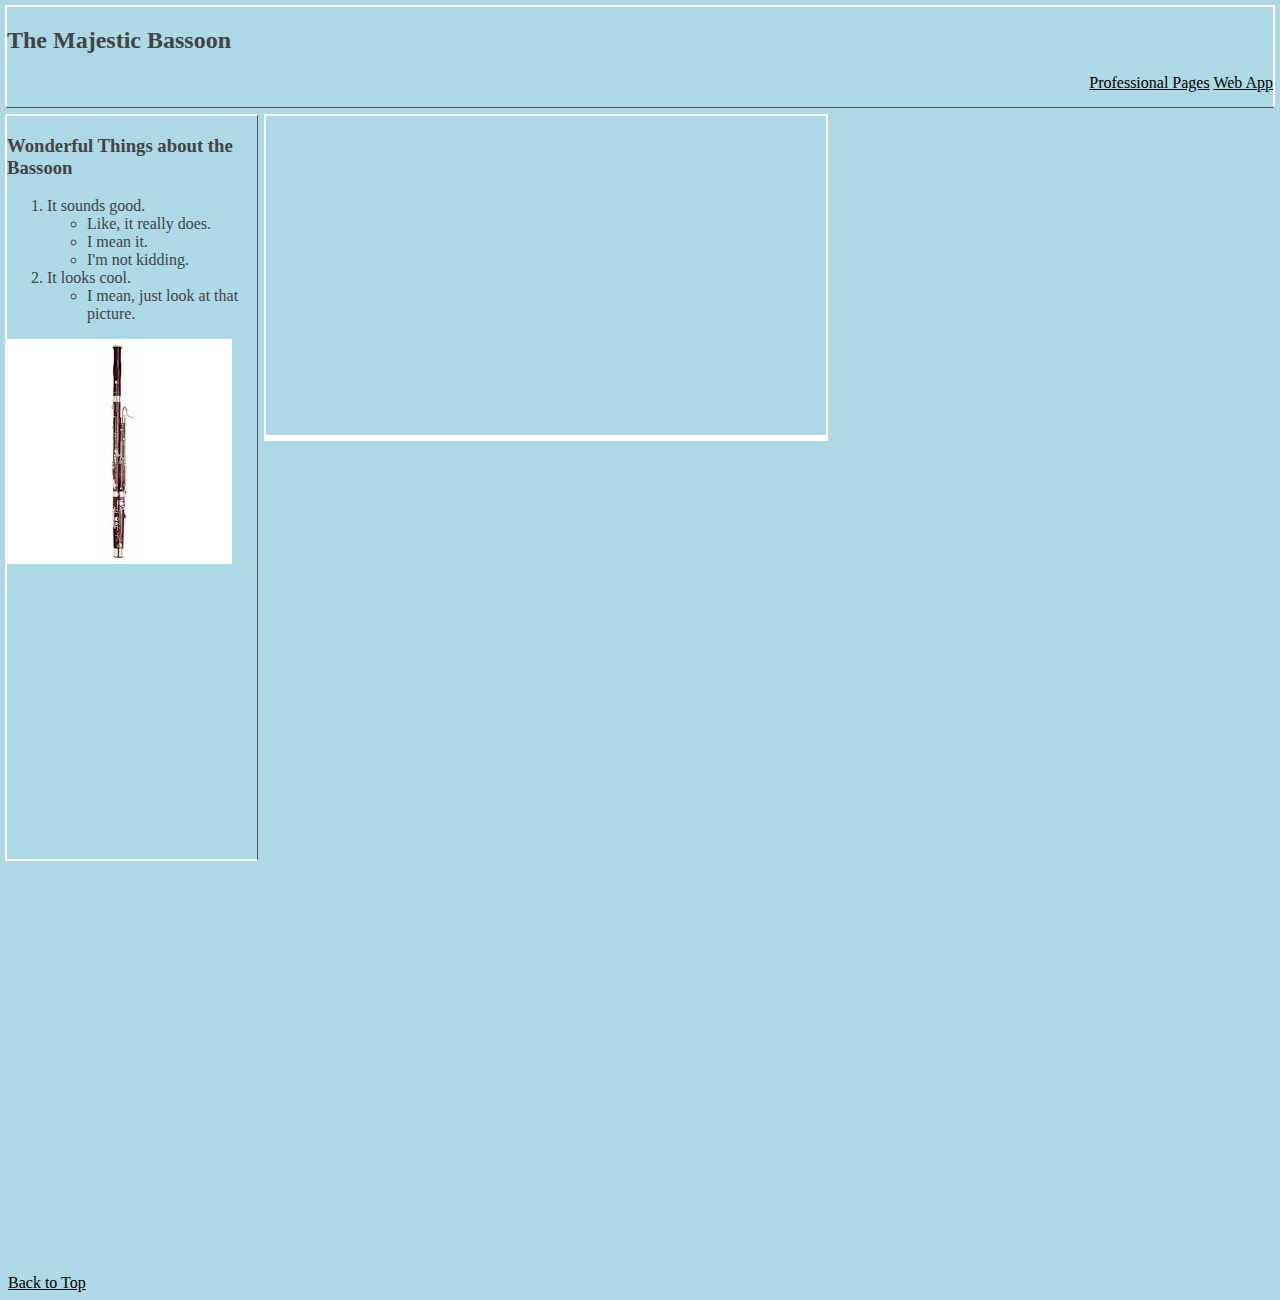
<file: scratchpage.html>
<!DOCTYPE html>
<html lang="en">
<head>
    <meta charset="UTF-8">
    <meta name="viewport" content="width=device-width, initial-scale=1.0">
    <title>Scratch Page</title>
    <link href="css/scratchstyles.css" rel="stylesheet">
</head>
<body>
    <body>
        <div class="header" id="top">
            <h2>The Majestic Bassoon</h2>
            <span class="directionlinks">
                <a href="index.html">Professional Pages</a>
                <a href="webapp.html">Web App</a>
            </span>
        </div>

        <div class="left_menu">
            <h3>Wonderful Things about the Bassoon</h3>
            <ol>
                <li>
                    It sounds good.
                    <ul>
                        <li>Like, it really does.</li>
                        <li>I mean it.</li>
                        <li>I'm not kidding.</li>
                    </ul>
                </li>
                <li>
                    It looks cool.
                    <ul>
                        <li>I mean, just look at that picture.</li>
                    </ul>
                </li>
            </ol>
            <img src="assets/img/Bassoon.jpeg">
        </div>

        <div class="main_body">
            <iframe width="560" height="315" src="https://www.youtube.com/embed/_t2q0lsUl4k?si=onGo2hRN33AK-E0j" title="YouTube video player" frameborder="0" allow="accelerometer; autoplay; clipboard-write; encrypted-media; gyroscope; picture-in-picture; web-share" referrerpolicy="strict-origin-when-cross-origin" allowfullscreen></iframe>
            <div class='tableauPlaceholder' id='viz1733428892283' style='position: relative'><noscript><a href='#'><img alt='Dashboard 1 ' src='https:&#47;&#47;public.tableau.com&#47;static&#47;images&#47;pa&#47;passiontableau&#47;Dashboard1&#47;1_rss.png' style='border: none' /></a></noscript><object class='tableauViz'  style='display:none;'><param name='host_url' value='https%3A%2F%2Fpublic.tableau.com%2F' /> <param name='embed_code_version' value='3' /> <param name='site_root' value='' /><param name='name' value='passiontableau&#47;Dashboard1' /><param name='tabs' value='no' /><param name='toolbar' value='yes' /><param name='static_image' value='https:&#47;&#47;public.tableau.com&#47;static&#47;images&#47;pa&#47;passiontableau&#47;Dashboard1&#47;1.png' /> <param name='animate_transition' value='yes' /><param name='display_static_image' value='yes' /><param name='display_spinner' value='yes' /><param name='display_overlay' value='yes' /><param name='display_count' value='yes' /><param name='language' value='en-US' /></object></div>                <script type='text/javascript'>                    var divElement = document.getElementById('viz1733428892283');                    var vizElement = divElement.getElementsByTagName('object')[0];                    if ( divElement.offsetWidth > 800 ) { vizElement.style.width='1000px';vizElement.style.height='827px';} else if ( divElement.offsetWidth > 500 ) { vizElement.style.width='1000px';vizElement.style.height='827px';} else { vizElement.style.width='100%';vizElement.style.height='827px';}                     var scriptElement = document.createElement('script');                    scriptElement.src = 'https://public.tableau.com/javascripts/api/viz_v1.js';                    vizElement.parentNode.insertBefore(scriptElement, vizElement);                </script>
        </div>

        <p>&nbsp;</p>
        <p>&nbsp;</p>
        <p>&nbsp;</p>
        <p>&nbsp;</p>
        <p>&nbsp;</p>
        <p>&nbsp;</p>
        <p>&nbsp;</p>
        <p>&nbsp;</p>
        <p>&nbsp;</p>
        <p>&nbsp;</p>
        <p>&nbsp;</p>
        <p>&nbsp;</p>
        <p>&nbsp;</p>
        <p>&nbsp;</p>
        <p>&nbsp;</p>
        <p>&nbsp;</p>
        <p>&nbsp;</p>
        <p>&nbsp;</p>
        <p>&nbsp;</p>
        <p>&nbsp;</p>
        <p>&nbsp;</p>
        <p>&nbsp;</p>
        <p>&nbsp;</p>
        <p>&nbsp;</p>
        <p>&nbsp;</p>
        <p>&nbsp;</p>
        <p>&nbsp;</p>
        <p>&nbsp;</p>
        <p>&nbsp;</p>
        <p>&nbsp;</p>
        <p>&nbsp;</p>
        <p>&nbsp;</p>
        <p>&nbsp;</p>
        <p>&nbsp;</p>
        <p>&nbsp;</p>
        <p>&nbsp;</p>
        <p>&nbsp;</p>
        <a href="#top">Back to Top</a>
    </body>
</body>
</html>
</file>
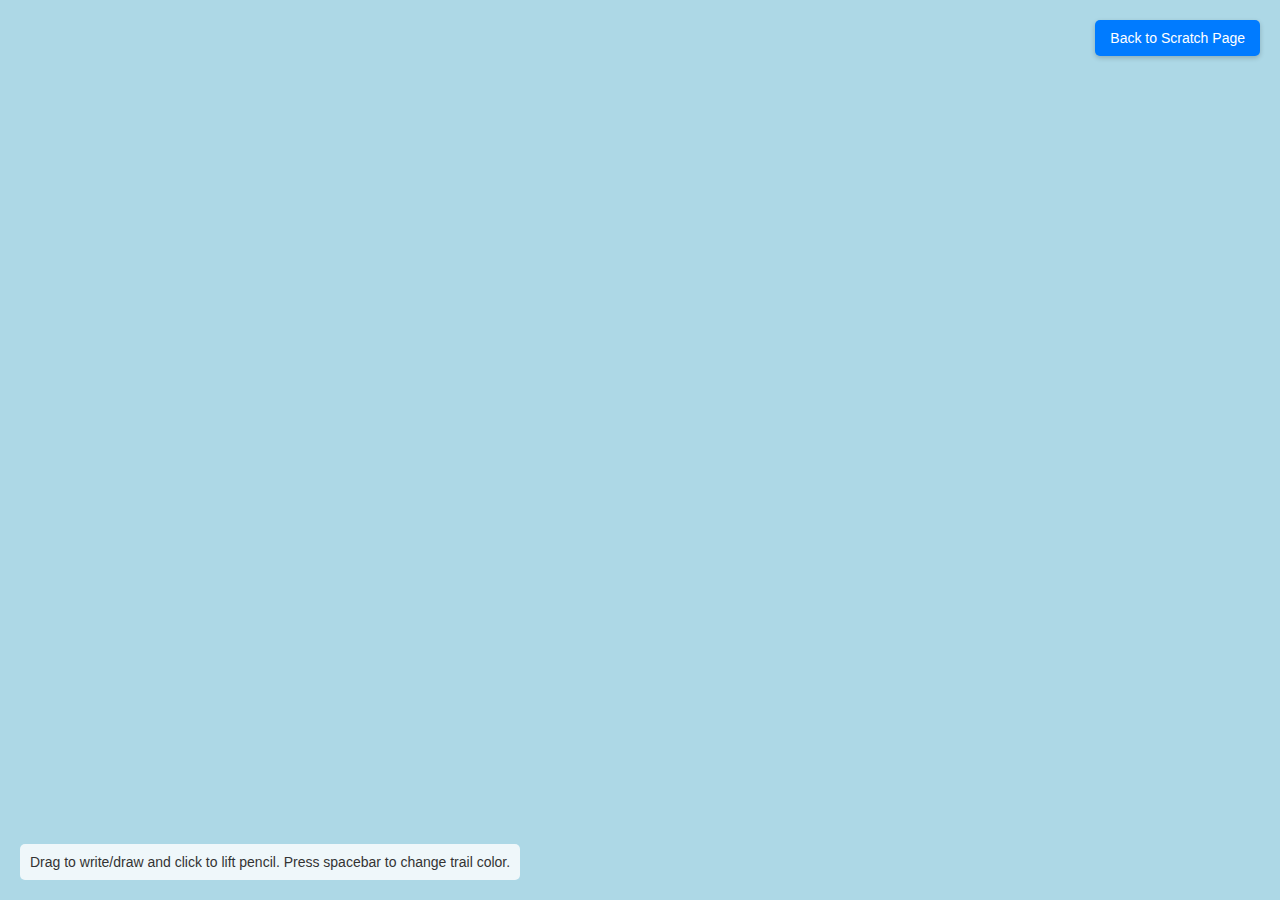
<file: webapp.html>
<!DOCTYPE html>
<html lang="en">
<head>
    <meta charset="UTF-8">
    <meta name="viewport" content="width=device-width, initial-scale=1.0">
    <title>Aidan's Game</title>
    <style>
        body {
            margin: 0;
            overflow: hidden;
            height: 100vh;
            background-color: lightblue;
            position: relative;
            font-family: Arial, sans-serif;
        }
        .cursor-trail {
            position: absolute;
            width: 50px; /* Circle width */
            height: 50px; /* Circle height */
            border-radius: 50%;
            background-color: red;
            opacity: 0.7;
            pointer-events: none;
            transform: translate(-50%, -50%);
            animation: fadeOut 4s forwards;
        }

        @keyframes fadeOut {
            0% {
                opacity: 0.7;
            }
            100% {
                opacity: 0;
            }
        }

        .description {
            position: absolute;
            bottom: 20px;
            left: 20px;
            background: rgba(255, 255, 255, 0.8);
            padding: 10px;
            border-radius: 5px;
            font-size: 14px;
            color: #333;
        }

        .back-button {
            position: absolute;
            top: 20px;
            right: 20px;
            background-color: #007BFF;
            color: white;
            text-decoration: none;
            padding: 10px 15px;
            border-radius: 5px;
            font-size: 14px;
            box-shadow: 0 2px 5px rgba(0, 0, 0, 0.2);
            transition: background-color 0.3s ease;
        }

        .back-button:hover {
            background-color: #0056b3;
        }
    </style>
</head>
<body>
    <a href="scratchpage.html" class="back-button">Back to Scratch Page</a>
    <div class="description">Drag to write/draw and click to lift pencil. Press spacebar to change trail color.</div>
    <script>
        let isMouseDown = false;
        let trailColor = 'red';
        let isRandomColor = false;

        // Generate a random color
        function getRandomColor() {
            return `rgb(${Math.floor(Math.random() * 256)}, ${Math.floor(Math.random() * 256)}, ${Math.floor(Math.random() * 256)})`;
        }

        // Track mouse movements
        document.addEventListener('mousemove', (event) => {
            if (isMouseDown) return; // Don't create trails while clicking

            const { clientX, clientY } = event;

            // Create a new trail element
            const trail = document.createElement('div');
            trail.classList.add('cursor-trail');
            trail.style.left = `${clientX}px`;
            trail.style.top = `${clientY}px`;
            trail.style.backgroundColor = trailColor;

            // Append the trail to the body
            document.body.appendChild(trail);

            // Remove the trail after the fade-out animation
            setTimeout(() => {
                trail.remove();
            }, 4000); // Match animation duration
        });

        // Detect when the mouse is pressed
        document.addEventListener('mousedown', () => {
            isMouseDown = true;
        });

        // Detect when the mouse is released
        document.addEventListener('mouseup', () => {
            isMouseDown = false;
        });

        // Change color on spacebar press
        document.addEventListener('keydown', (event) => {
            if (event.code === 'Space') {
                isRandomColor = !isRandomColor;
                trailColor = isRandomColor ? getRandomColor() : 'red';
            }
        });
    </script>
</body>
</html>
</file>
<file: css/scratchstyles.css>
body{
    font-family: Papyrus;
    color: #444444;
    background-color: lightblue;
}

div{
    /* background-color: #cccccc; */
    border: 2px solid white;
    position: absolute;
}

.header{
    top: 5px;
    left: 5px;
    right: 5px;
    height: 100px;
    border-bottom: solid 1px #555555;
}

.left_menu{
    top: 114px;
    left: 5px;
    width: 250px;
    bottom: 39px;
    border-right: solid 1px #555555;
}

.main_body{
    top: 114px;
    left: 264px;
}

.directionlinks{
    float: right;
}

a{
    color: black;
}
</file>
